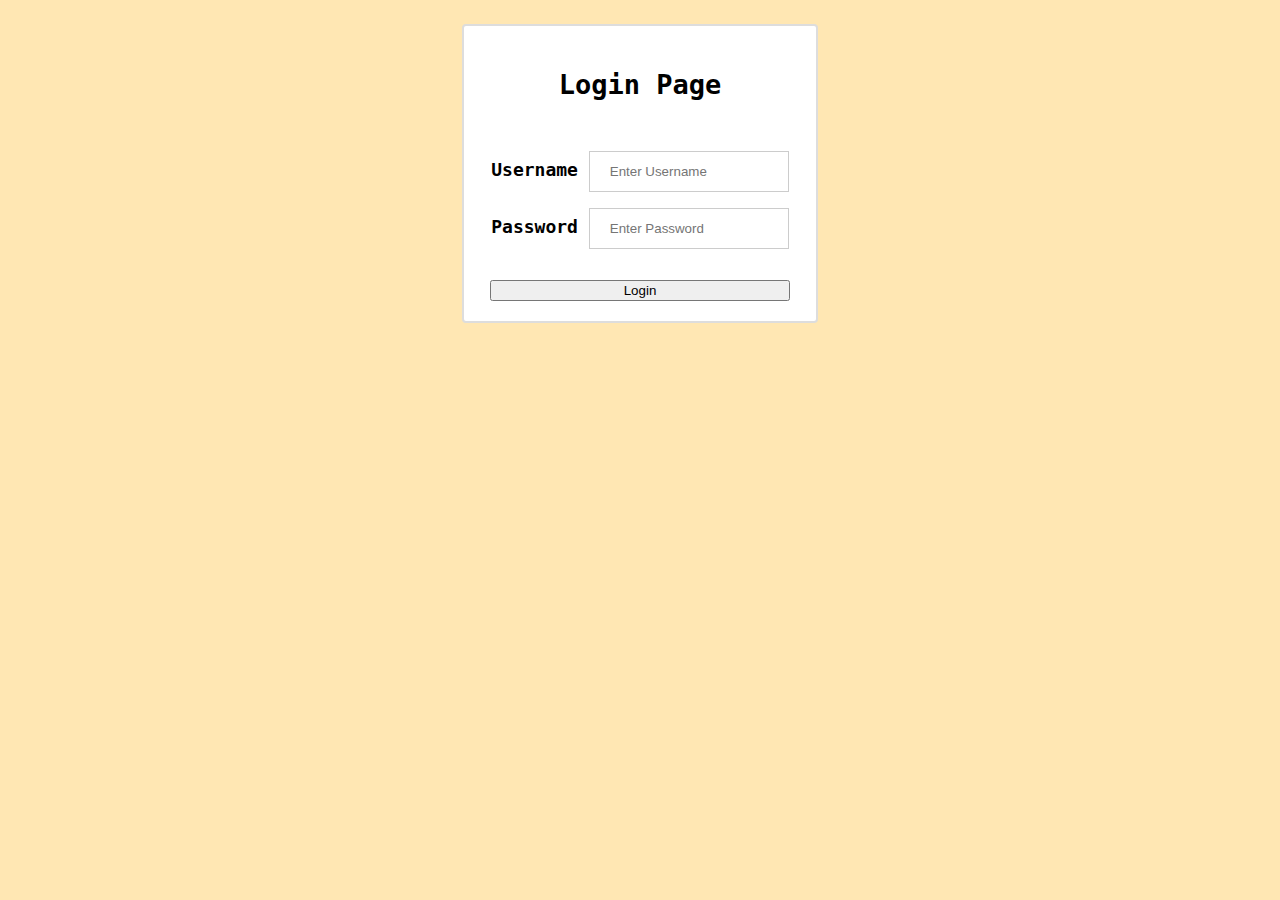
<file: src/main/resources/client/index.html>
<!DOCTYPE html>
<html lang="en">

    <head>
        <meta charset="UTF-8">
        <script src="index.js"></script>
        <link rel="stylesheet" href="default.css">
        <link rel="stylesheet" href="index.css">
        <h1 id="out"></h1>
    </head>

    <body>
        <div class="login-box">
            <h2>Login Page</h2><br>
            <div class="login_container">
                <label for="uname"><b>Username</b></label>
                <input type="text" placeholder="Enter Username" class="uname" required>
                <br>
                <label for="psw"><b>Password</b></label>
                <input type="password" placeholder="Enter Password" class ="psw" required>
                <br>
                <strong id="login_status"></strong>
                <br>
                <button id="loginBtn" onclick="login()">Login</button>
            </div>
        </div>  
    </body>

</html>
</file>
<file: src/main/resources/client/default.css>
html, body {
    font-family: monospace;
    font-size: 18px;
    background-color: rgb(255, 231, 179);
}

.error {
    border: 1px solid red !important;
}

.statusError {
    color: red;
}
</file>
<file: src/main/resources/client/index.css>
input[type=text], input[type=password] {
    width: 200px;
    padding: 12px 20px;
    margin: 8px 0;
    display: inline-block;
    border: 1px solid #ccc;
    box-sizing: border-box;
}

.login-box {
    display: block;
    text-align: center;
    margin: 0 auto;
    border-radius: 4px;
    border: 2px #ddd solid;
    background-color: #fff;
    padding: 20px 26px;
    width: 300px;
}

#loginBtn {
    width: 100%;
    height: 100%;
}

#login_status {
    color: red;
}
</file>
